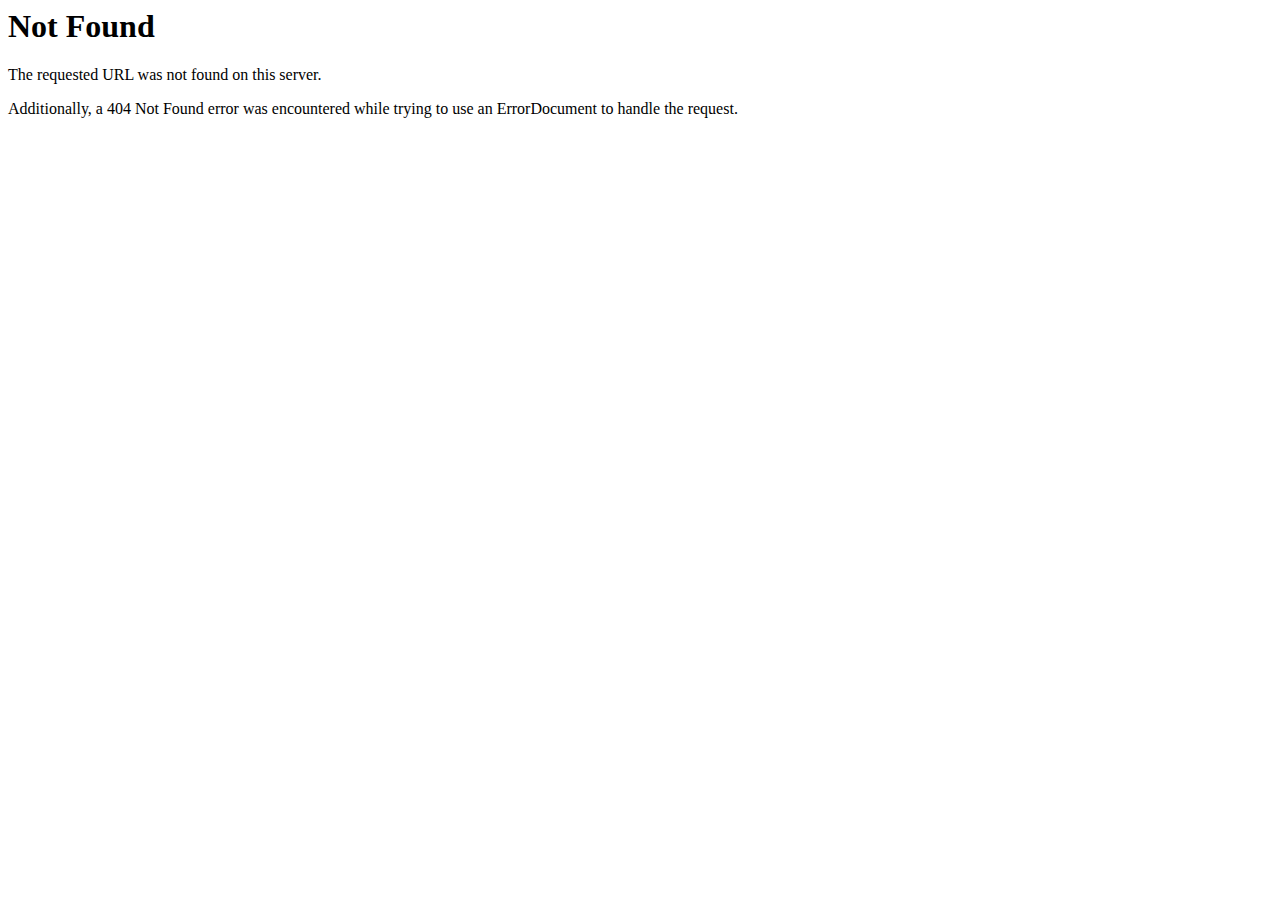
<file: primal-v3/css/owl-carousel/owl.video.play.html>
<!DOCTYPE HTML PUBLIC "-//IETF//DTD HTML 2.0//EN">
<html><head>
<title>404 Not Found</title>
</head><body>
<h1>Not Found</h1>
<p>The requested URL was not found on this server.</p>
<p>Additionally, a 404 Not Found
error was encountered while trying to use an ErrorDocument to handle the request.</p>
</body></html>
</file>
